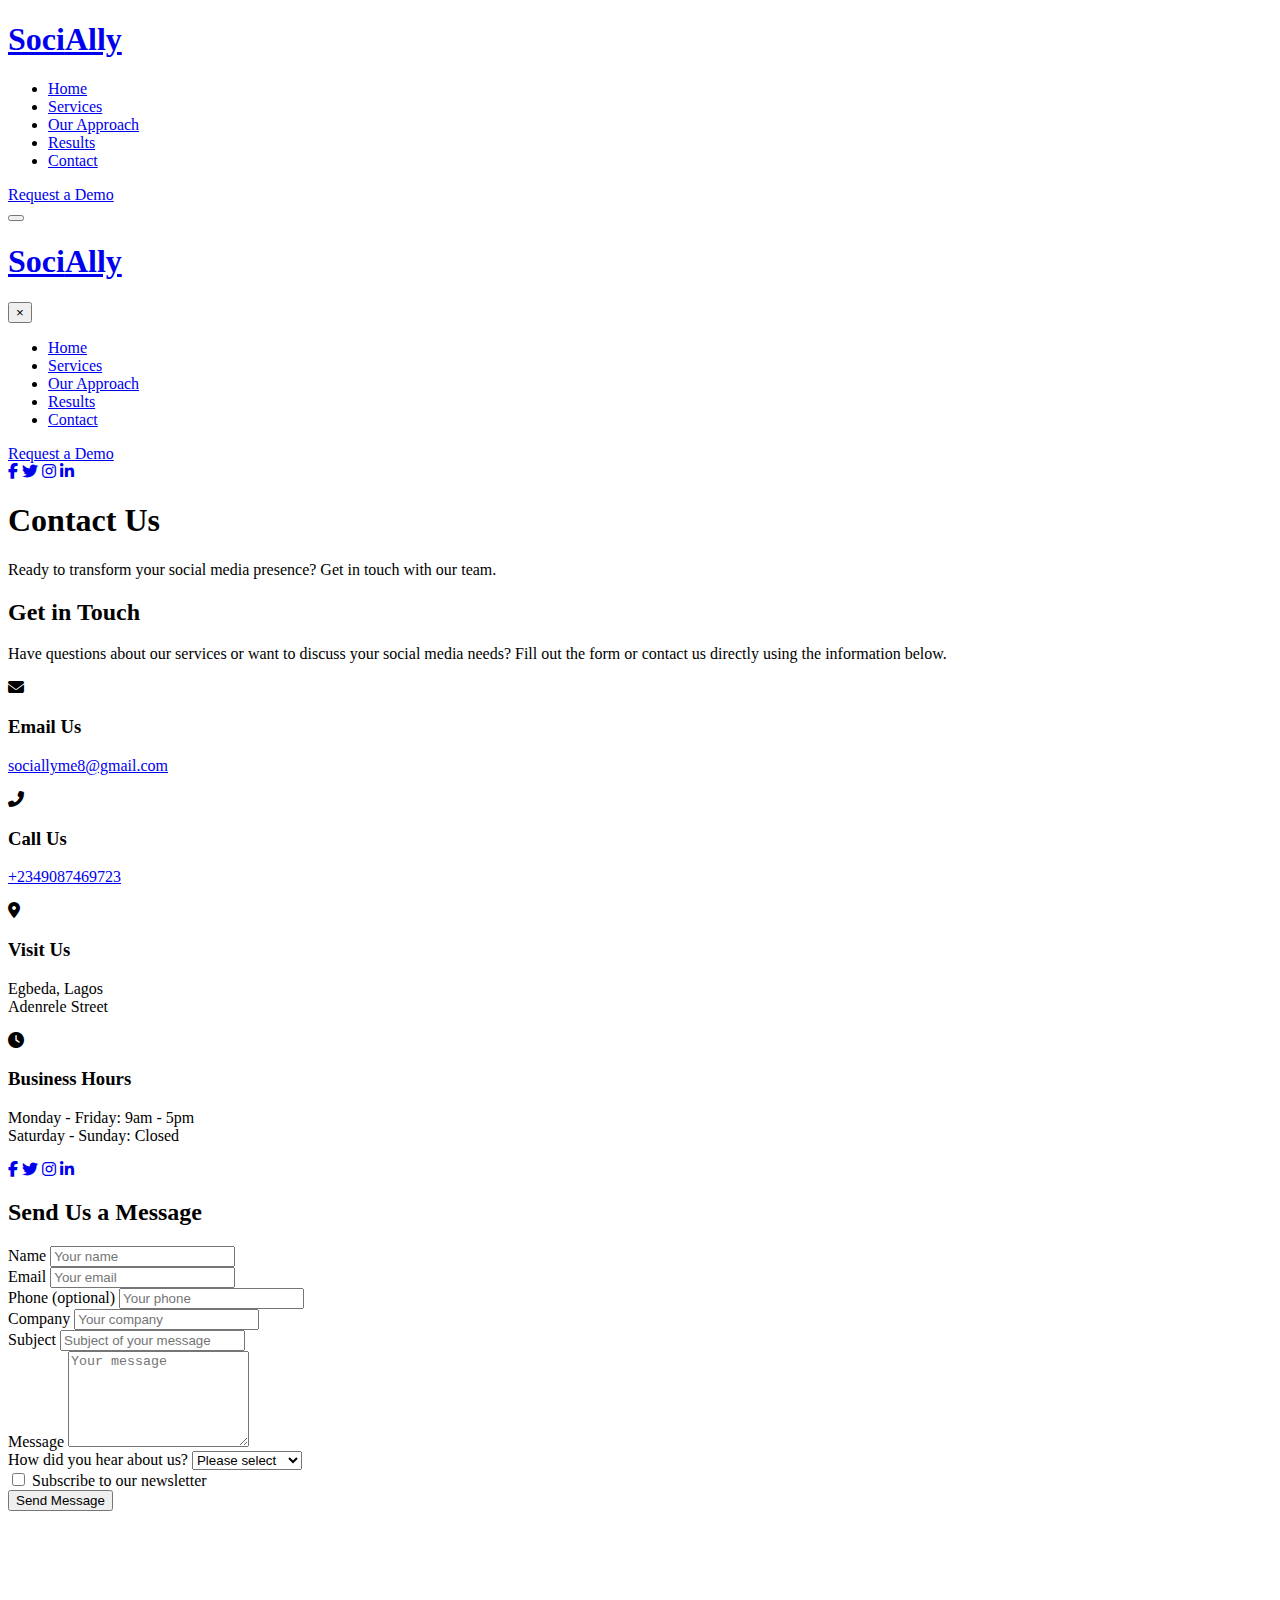
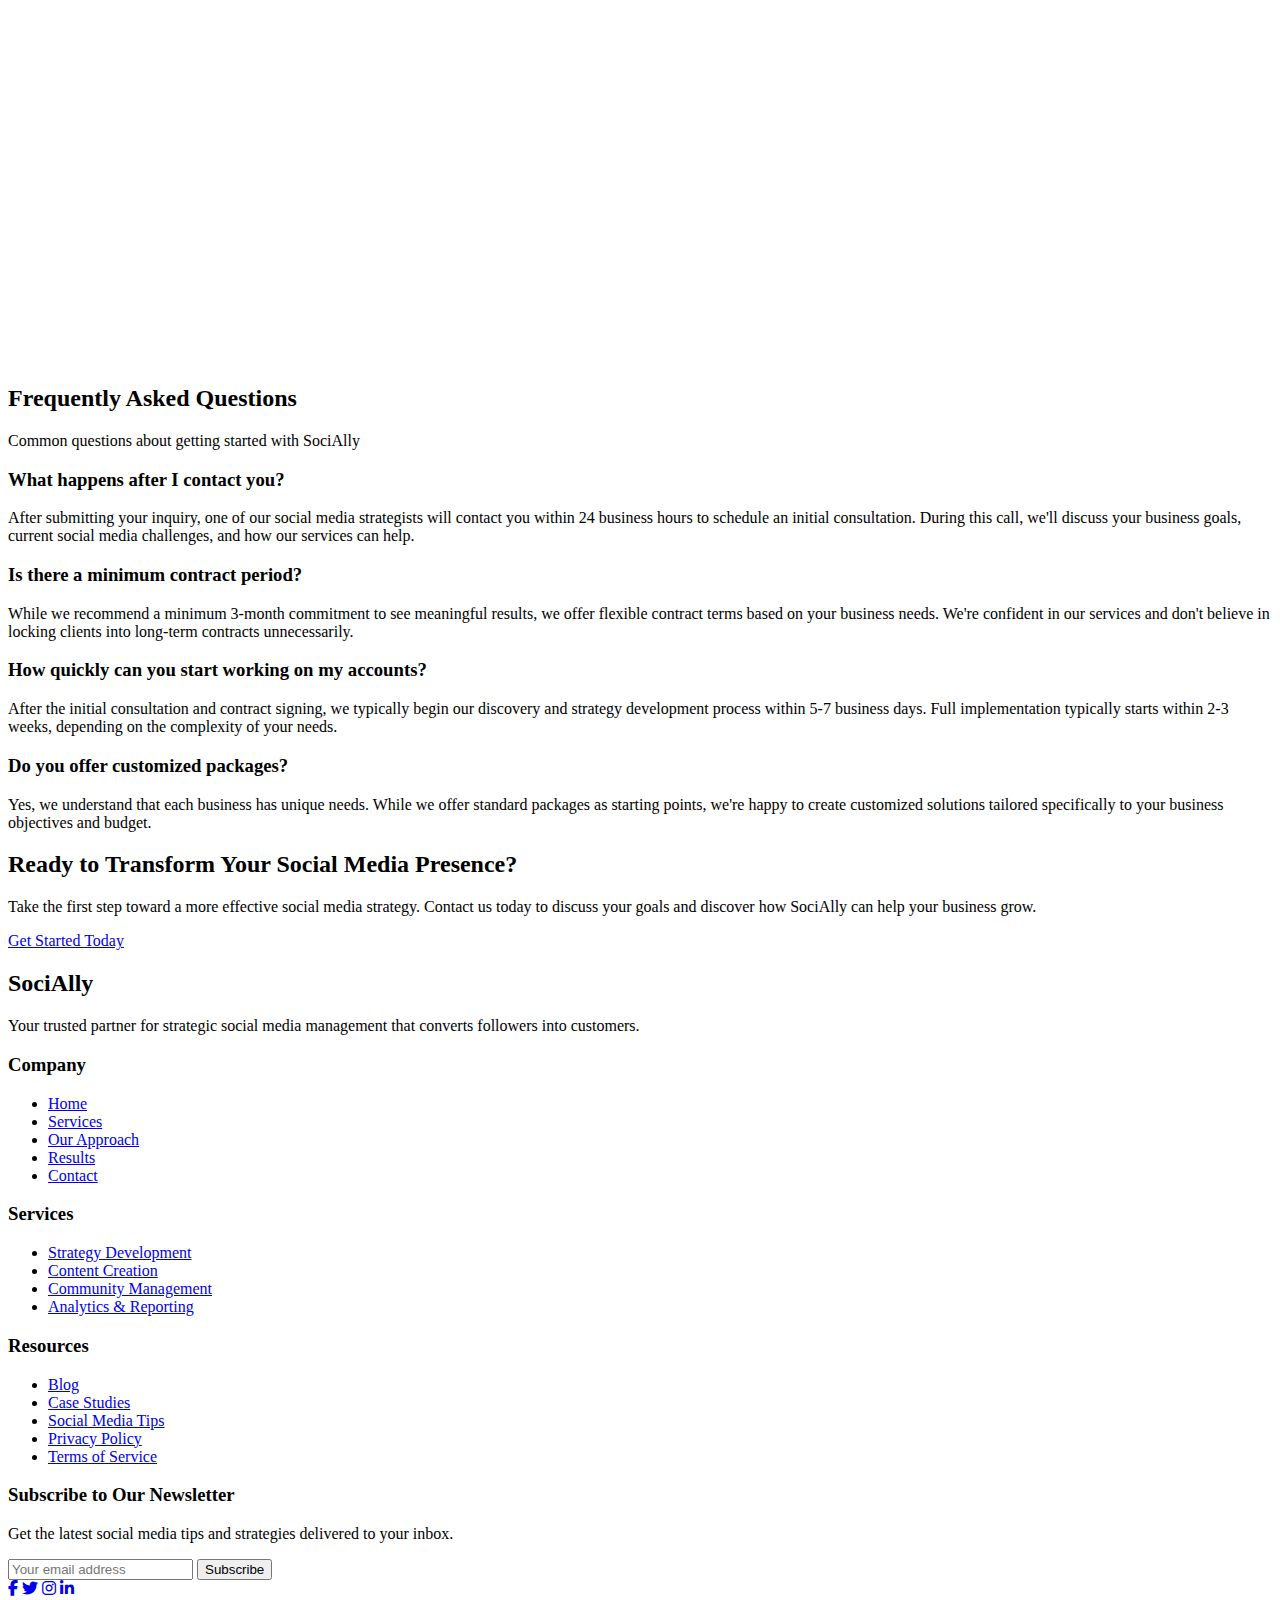
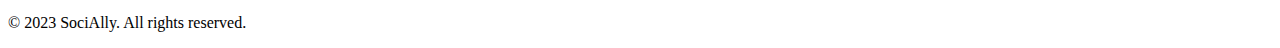
<file: contact.html>
<!DOCTYPE html>
<html lang="en">
<head>
  <meta charset="UTF-8">
  <meta name="viewport" content="width=device-width, initial-scale=1.0">
  <title>Contact - SociAlly Social Media Management</title>
  <meta name="description" content="Get in touch with SociAlly's social media experts to discuss how we can help transform your social media presence and grow your business.">
  
  <!-- Favicon -->
  <link rel="icon" href="images/favicon.svg">
  
  <!-- Stylesheets -->
  <link rel="stylesheet" href="css/style.css">
  <link rel="stylesheet" href="css/responsive.css">
  
  <!-- Font Awesome -->
  <link rel="stylesheet" href="https://cdnjs.cloudflare.com/ajax/libs/font-awesome/6.4.0/css/all.min.css">
</head>
<body>
  <!-- Header & Navigation -->
  <header class="header">
    <div class="container">
      <div class="header-content">
        <div class="logo">
          <a href="index.html">
            <h1>Soci<span class="highlight">Ally</span></h1>
          </a>
        </div>
        
        <nav class="main-nav">
          <ul class="nav-list">
            <li class="nav-item"><a href="index.html">Home</a></li>
            <li class="nav-item"><a href="services.html">Services</a></li>
            <li class="nav-item"><a href="approach.html">Our Approach</a></li>
            <li class="nav-item"><a href="results.html">Results</a></li>
            <li class="nav-item"><a href="contact.html" class="active">Contact</a></li>
          </ul>
          <a href="contact.html" class="btn btn-primary">Request a Demo</a>
        </nav>
        
        <button class="mobile-menu-toggle">
          <span class="hamburger-icon"></span>
        </button>
      </div>
    </div>
  </header>
  
  <!-- Mobile Menu -->
  <div class="mobile-menu">
    <div class="container">
      <div class="mobile-menu-header">
        <div class="logo">
          <a href="index.html">
            <h1>Soci<span class="highlight">Ally</span></h1>
          </a>
        </div>
        <button class="mobile-menu-close">&times;</button>
      </div>
      
      <nav class="mobile-nav">
        <ul class="mobile-nav-list">
          <li class="mobile-nav-item"><a href="index.html">Home</a></li>
          <li class="mobile-nav-item"><a href="services.html">Services</a></li>
          <li class="mobile-nav-item"><a href="approach.html">Our Approach</a></li>
          <li class="mobile-nav-item"><a href="results.html">Results</a></li>
          <li class="mobile-nav-item"><a href="contact.html" class="active">Contact</a></li>
        </ul>
        <a href="contact.html" class="btn btn-primary full-width">Request a Demo</a>
      </nav>
      
      <div class="mobile-menu-footer">
        <div class="social-links">
          <a href="#" class="social-link"><i class="fab fa-facebook-f"></i></a>
          <a href="#" class="social-link"><i class="fab fa-twitter"></i></a>
          <a href="#" class="social-link"><i class="fab fa-instagram"></i></a>
          <a href="#" class="social-link"><i class="fab fa-linkedin-in"></i></a>
        </div>
      </div>
    </div>
  </div>
  
  <!-- Main Content -->
  <main>
    <!-- Page Header -->
    <section class="page-header">
      <div class="container">
        <div class="page-header-content">
          <h1>Contact Us</h1>
          <p>Ready to transform your social media presence? Get in touch with our team.</p>
        </div>
      </div>
    </section>
    
    <!-- Contact Section -->
    <section class="contact-section">
      <div class="container">
        <div class="contact-grid">
          <div class="contact-info animate-on-scroll">
            <h2>Get in Touch</h2>
            <p>Have questions about our services or want to discuss your social media needs? Fill out the form or contact us directly using the information below.</p>
            
            <div class="contact-info-items">
              <div class="contact-info-item">
                <div class="contact-info-icon">
                  <i class="fas fa-envelope"></i>
                </div>
                <div class="contact-info-text">
                  <h3>Email Us</h3>
                  <p><a href="mailto:sociallyme8@gmail.com">sociallyme8@gmail.com</a></p>
                </div>
              </div>
              
              <div class="contact-info-item">
                <div class="contact-info-icon">
                  <i class="fas fa-phone-alt"></i>
                </div>
                <div class="contact-info-text">
                  <h3>Call Us</h3>
                  <p><a href="tel:+2349087469723">+2349087469723</a></p>
                </div>
              </div>
              
              <div class="contact-info-item">
                <div class="contact-info-icon">
                  <i class="fas fa-map-marker-alt"></i>
                </div>
                <div class="contact-info-text">
                  <h3>Visit Us</h3>
                  <p>Egbeda, Lagos<br>Adenrele Street</p>
                </div>
              </div>
              
              <div class="contact-info-item">
                <div class="contact-info-icon">
                  <i class="fas fa-clock"></i>
                </div>
                <div class="contact-info-text">
                  <h3>Business Hours</h3>
                  <p>Monday - Friday: 9am - 5pm<br>Saturday - Sunday: Closed</p>
                </div>
              </div>
            </div>
            
            <div class="social-links">
              <a href="#" class="social-link"><i class="fab fa-facebook-f"></i></a>
              <a href="#" class="social-link"><i class="fab fa-twitter"></i></a>
              <a href="#" class="social-link"><i class="fab fa-instagram"></i></a>
              <a href="#" class="social-link"><i class="fab fa-linkedin-in"></i></a>
            </div>
          </div>
          
          <div class="contact-form-container animate-on-scroll">
            <h2>Send Us a Message</h2>
            <form id="contact-form" class="contact-form">
              <div class="form-grid">
                <div class="form-group">
                  <label for="name">Name</label>
                  <input type="text" id="name" name="name" placeholder="Your name" required>
                </div>
                
                <div class="form-group">
                  <label for="email">Email</label>
                  <input type="email" id="email" name="email" placeholder="Your email" required>
                </div>
                
                <div class="form-group">
                  <label for="phone">Phone (optional)</label>
                  <input type="tel" id="phone" name="phone" placeholder="Your phone">
                </div>
                
                <div class="form-group">
                  <label for="company">Company</label>
                  <input type="text" id="company" name="company" placeholder="Your company" required>
                </div>
                
                <div class="form-group full-width">
                  <label for="subject">Subject</label>
                  <input type="text" id="subject" name="subject" placeholder="Subject of your message" required>
                </div>
                
                <div class="form-group full-width">
                  <label for="message">Message</label>
                  <textarea id="message" name="message" placeholder="Your message" rows="6" required></textarea>
                </div>
                
                <div class="form-group full-width">
                  <label for="how-heard">How did you hear about us?</label>
                  <select id="how-heard" name="how-heard">
                    <option value="">Please select</option>
                    <option value="search">Search Engine</option>
                    <option value="social">Social Media</option>
                    <option value="referral">Referral</option>
                    <option value="advertisement">Advertisement</option>
                    <option value="other">Other</option>
                  </select>
                </div>
                
                <div class="form-group full-width">
                  <div class="checkbox-group">
                    <input type="checkbox" id="subscribe" name="subscribe">
                    <label for="subscribe">Subscribe to our newsletter</label>
                  </div>
                </div>
                
                <div class="form-group full-width">
                  <button type="submit" class="btn btn-cta full-width">Send Message</button>
                </div>
              </div>
            </form>
          </div>
        </div>
      </div>
    </section>
    
    <!-- Map Section -->
    <section class="map-section">
      <div class="container">
        <div class="map-container animate-on-scroll">
          <iframe src="https://www.google.com/maps/embed?pb=!1m18!1m12!1m3!1d387193.305935303!2d-74.25986548248684!3d40.69714941932609!2m3!1f0!2f0!3f0!3m2!1i1024!2i768!4f13.1!3m3!1m2!1s0x89c24fa5d33f083b%3A0xc80b8f06e177fe62!2sNew%20York%2C%20NY%2C%20USA!5e0!3m2!1sen!2sus!4v1620160528095!5m2!1sen!2sus" width="100%" height="450" style="border:0;" allowfullscreen="" loading="lazy"></iframe>
        </div>
      </div>
    </section>
    
    <!-- FAQ Section -->
    <section class="faq-section">
      <div class="container">
        <div class="section-header animate-on-scroll">
          <h2>Frequently Asked Questions</h2>
          <p>Common questions about getting started with SociAlly</p>
        </div>
        
        <div class="faq-grid">
          <div class="faq-item animate-on-scroll">
            <h3>What happens after I contact you?</h3>
            <p>After submitting your inquiry, one of our social media strategists will contact you within 24 business hours to schedule an initial consultation. During this call, we'll discuss your business goals, current social media challenges, and how our services can help.</p>
          </div>
          
          <div class="faq-item animate-on-scroll">
            <h3>Is there a minimum contract period?</h3>
            <p>While we recommend a minimum 3-month commitment to see meaningful results, we offer flexible contract terms based on your business needs. We're confident in our services and don't believe in locking clients into long-term contracts unnecessarily.</p>
          </div>
          
          <div class="faq-item animate-on-scroll">
            <h3>How quickly can you start working on my accounts?</h3>
            <p>After the initial consultation and contract signing, we typically begin our discovery and strategy development process within 5-7 business days. Full implementation typically starts within 2-3 weeks, depending on the complexity of your needs.</p>
          </div>
          
          <div class="faq-item animate-on-scroll">
            <h3>Do you offer customized packages?</h3>
            <p>Yes, we understand that each business has unique needs. While we offer standard packages as starting points, we're happy to create customized solutions tailored specifically to your business objectives and budget.</p>
          </div>
        </div>
      </div>
    </section>
    
    <!-- CTA Section -->
    <section class="cta-section">
      <div class="container">
        <div class="cta-content animate-on-scroll">
          <h2>Ready to Transform Your Social Media Presence?</h2>
          <p>Take the first step toward a more effective social media strategy. Contact us today to discuss your goals and discover how SociAlly can help your business grow.</p>
          <a href="#contact-form" class="btn btn-cta js-scroll-to">Get Started Today</a>
        </div>
      </div>
    </section>
  </main>
  
  <!-- Footer -->
  <footer class="footer">
    <div class="container">
      <div class="footer-content">
        <div class="footer-logo">
          <h2>Soci<span class="highlight">Ally</span></h2>
          <p>Your trusted partner for strategic social media management that converts followers into customers.</p>
        </div>
        
        <div class="footer-links">
          <div class="footer-links-column">
            <h3>Company</h3>
            <ul>
              <li><a href="index.html">Home</a></li>
              <li><a href="services.html">Services</a></li>
              <li><a href="approach.html">Our Approach</a></li>
              <li><a href="results.html">Results</a></li>
              <li><a href="contact.html">Contact</a></li>
            </ul>
          </div>
          
          <div class="footer-links-column">
            <h3>Services</h3>
            <ul>
              <li><a href="services.html#strategy">Strategy Development</a></li>
              <li><a href="services.html#content">Content Creation</a></li>
              <li><a href="services.html#community">Community Management</a></li>
              <li><a href="services.html#analytics">Analytics & Reporting</a></li>
            </ul>
          </div>
          
          <div class="footer-links-column">
            <h3>Resources</h3>
            <ul>
              <li><a href="#">Blog</a></li>
              <li><a href="#">Case Studies</a></li>
              <li><a href="#">Social Media Tips</a></li>
              <li><a href="#">Privacy Policy</a></li>
              <li><a href="#">Terms of Service</a></li>
            </ul>
          </div>
        </div>
        
        <div class="footer-newsletter">
          <h3>Subscribe to Our Newsletter</h3>
          <p>Get the latest social media tips and strategies delivered to your inbox.</p>
          <form id="newsletter-form" class="newsletter-form">
            <input type="email" name="email" placeholder="Your email address" required>
            <button type="submit" class="btn btn-primary">Subscribe</button>
          </form>
        </div>
      </div>
      
      <div class="footer-bottom">
        <div class="social-links">
          <a href="#" class="social-link"><i class="fab fa-facebook-f"></i></a>
          <a href="#" class="social-link"><i class="fab fa-twitter"></i></a>
          <a href="#" class="social-link"><i class="fab fa-instagram"></i></a>
          <a href="#" class="social-link"><i class="fab fa-linkedin-in"></i></a>
        </div>
        
        <p class="copyright">&copy; 2023 SociAlly. All rights reserved.</p>
      </div>
    </div>
  </footer>
  
  <!-- JavaScript -->
  <script type="module" src="js/main.js"></script>
  
  <!-- Syntax self-check -->
  <script>
    try {
      console.log("Syntax check passed");
    }
    catch (error) {
      console.error("Syntax error:", error.message);
    }
  </script>
</body>
</html>
</file>
<file: css/style.css>

</file>
<file: css/responsive.css>

</file>
